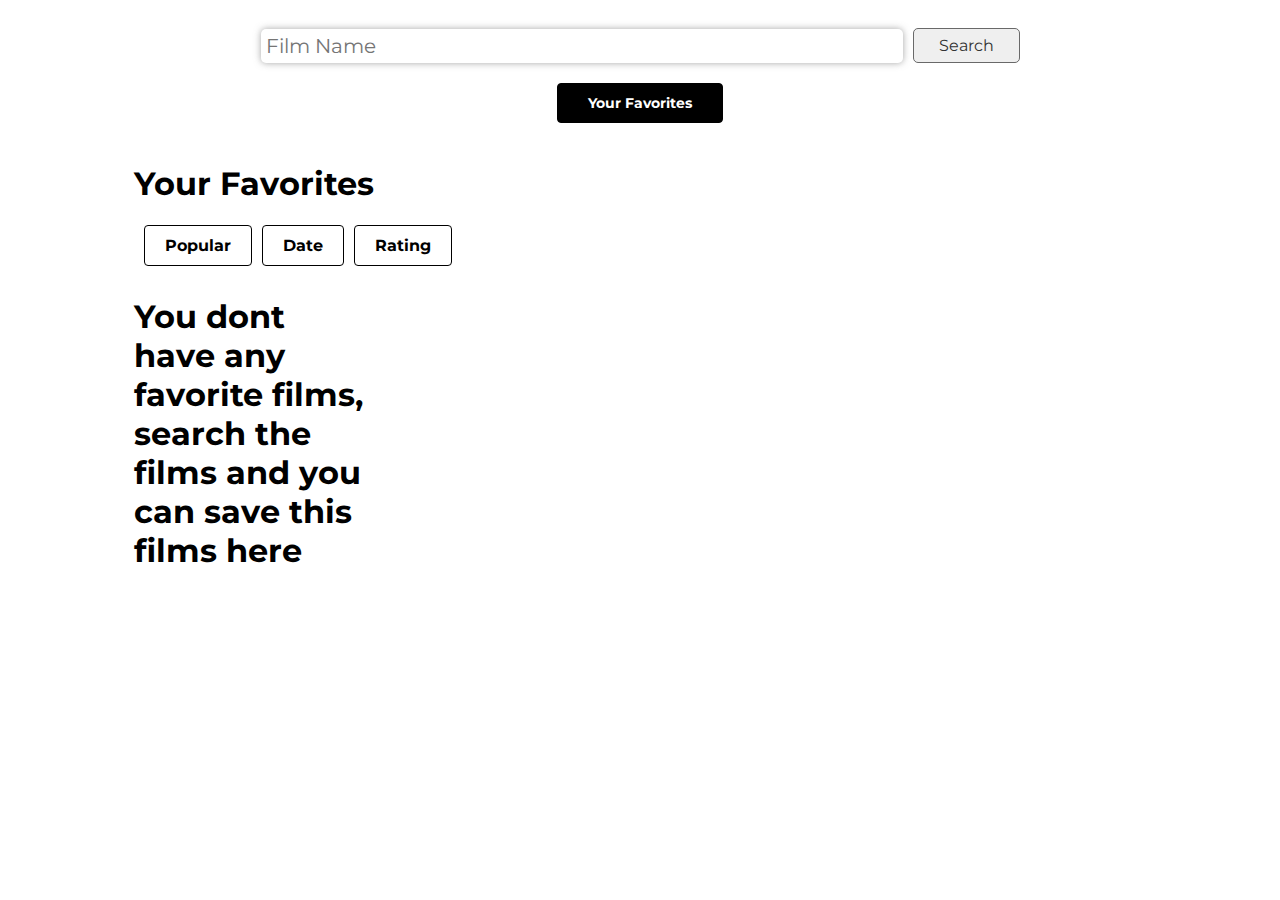
<file: Kino/index.html>
<!doctype html>
<html lang="en">
<head>
	<meta charset="UTF-8">
	<meta name="viewport"
	      content="width=device-width, user-scalable=no, initial-scale=1.0, maximum-scale=1.0, minimum-scale=1.0">
	<meta http-equiv="X-UA-Compatible" content="ie=edge">
	<title>Film App</title>
	<link rel="stylesheet" href="style.css">
</head>
<body>

<!-- Header section with search form and favorites button -->
<header class="header">
	<div class="searchFilm_form">
		<div class="search">
			<!-- Input field for searching films by name -->
			<input class="searchFilm_input" type="text" placeholder="Film Name">
			<!-- List for auto-suggestions below input field -->
			<ul class="auto-suggest" id="autoSuggest"></ul>
		</div>
		<!-- Button to trigger search action -->
		<button class="searchFilm_btn" type="submit">Search</button>
	</div>
	<!-- Button to show user's favorite films -->
	<button class="btn yourFavoritesBtn" onclick="showFavorites()">
		Your Favorites
	</button>
</header>


<!-- Dialog box to display detailed film information -->
<dialog id="film-info"></dialog>

<div class="container">
	<h1 class="searchTitle"></h1>
	<div class="sort-buttons">
		<!-- Sorting buttons for film results -->
		<button id="sortByPopular" class="sort-button">Popular</button>
		<button id="sortByDate" class="sort-button">Date</button>
		<button id="sortByRating" class="sort-button">Rating</button>
	</div>
	<!-- Container for film results -->
	<div class="content"></div>
</div>

<script src="script.js"></script>
</body>
</html>
</file>
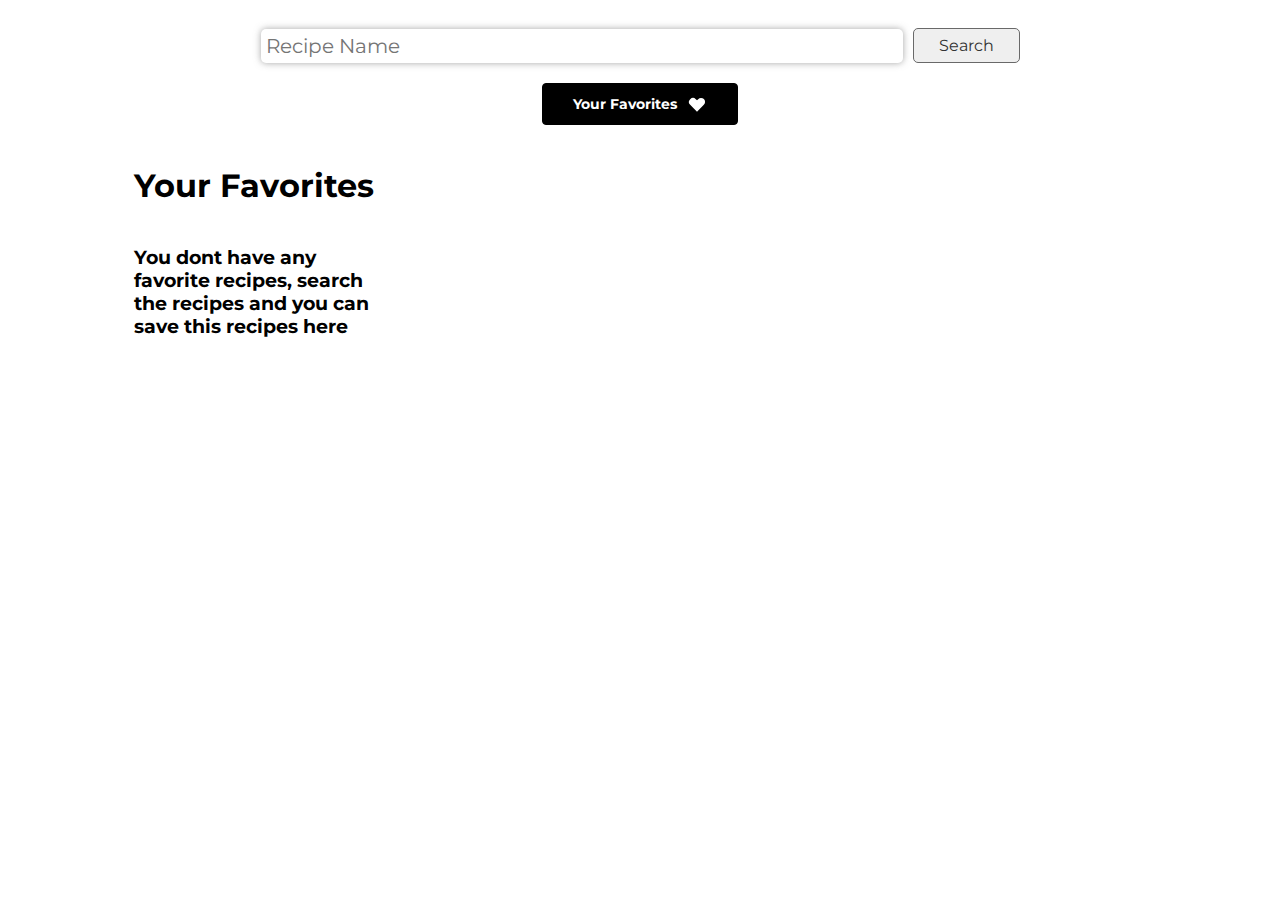
<file: RecipeApp/index.html>
<!doctype html>
<html lang="en">
<head>
	<meta charset="UTF-8">
	<meta name="viewport"
	      content="width=device-width, user-scalable=no, initial-scale=1.0, maximum-scale=1.0, minimum-scale=1.0">
	<meta http-equiv="X-UA-Compatible" content="ie=edge">
	<title>Recipe App</title>
	<link rel="stylesheet" href="style.css">
</head>
<body>

<header class="header">
	<div class="searchRecipe_form">
		<div class="search">
			<input class="searchRecipe_input" type="text" placeholder="Recipe Name">
			<ul class="auto-suggest" id="autoSuggest">

			</ul>
		</div>
		<button class="searchRecipe_btn" type="submit" >Search</button>
	</div>
	<button class="btn yourFavoritesBtn" onclick="showFavorites()">
		Your Favorites
		<svg xmlns="http://www.w3.org/2000/svg" class="h-5 w-5" viewBox="0 0 20 20" fill="currentColor"><path fill-rule="evenodd" d="M3.172 5.172a4 4 0 015.656 0L10 6.343l1.172-1.171a4 4 0 115.656 5.656L10 17.657l-6.828-6.829a4 4 0 010-5.656z" clip-rule="evenodd" /></svg>
	</button>
</header>

<dialog id="recipe-info" >

</dialog>

<div class="container">
	<h1 class="searchTitle"></h1>
	<div class="content">

	</div>
</div>



<script src="script.js"></script>
</body>
</html>
</file>
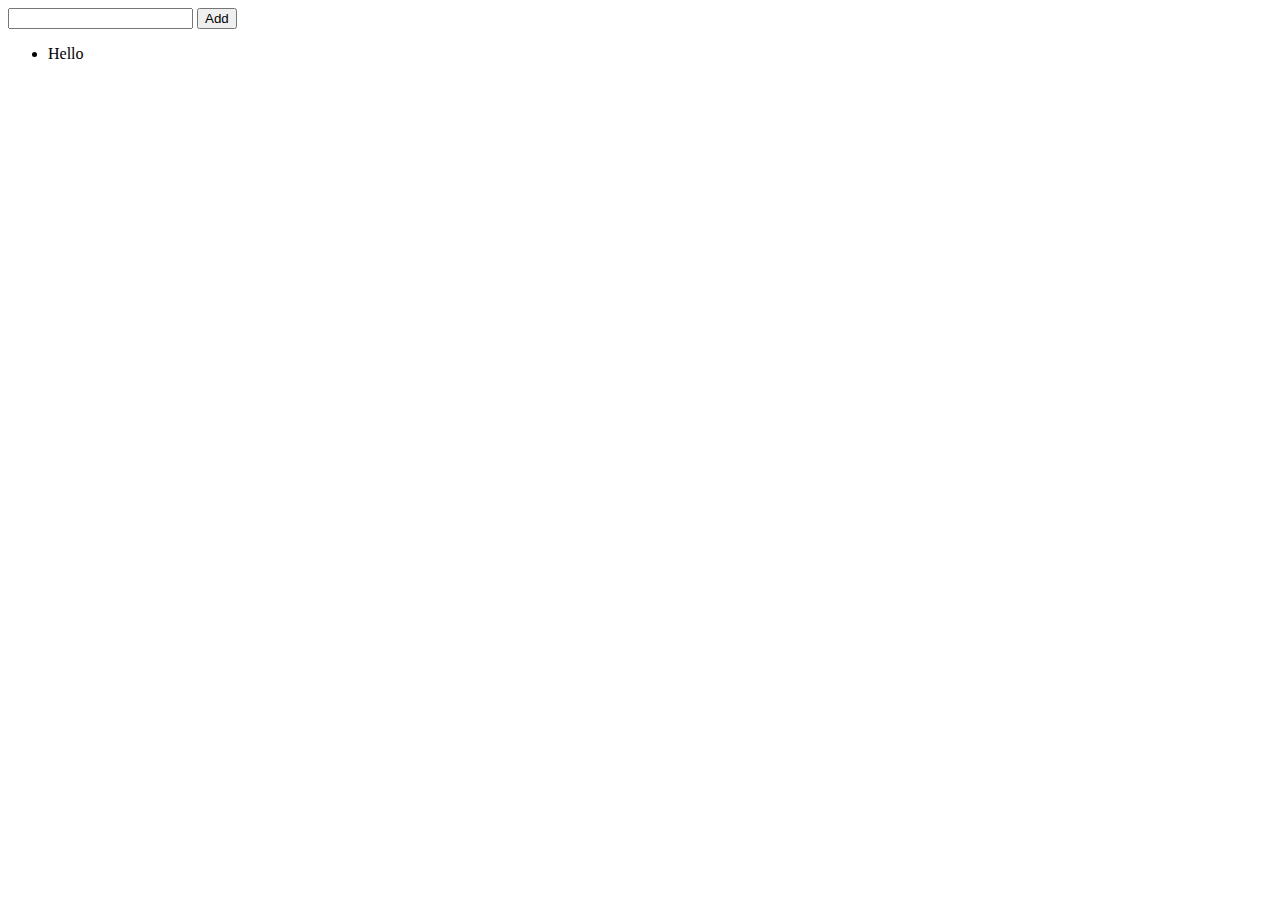
<file: test/index.html>
<!doctype html>
<html lang="en">
<head>
	<meta charset="UTF-8">
	<meta name="viewport"
	      content="width=device-width, user-scalable=no, initial-scale=1.0, maximum-scale=1.0, minimum-scale=1.0">
	<meta http-equiv="X-UA-Compatible" content="ie=edge">
	<title>Document</title>
	<link rel="stylesheet" href="style.css">
</head>
<body>

<div class="content">
	<input type="text" id="itemNameInput">
	<button id="addButton">Add</button>
	<ul class="content-list">
		<li>Hello</li>
	</ul>
</div>


<script src="script.js"></script>
</body>
</html>
</file>
<file: Kino/style.css>
@import url('https://fonts.googleapis.com/css2?family=Montserrat:ital,wght@0,100..900;1,100..900&display=swap');
/* Importing the Montserrat font to be used across the page */

/* Applying Montserrat font to all elements */
* {
    font-family: "Montserrat", sans-serif;
}

/* Styling the main body */
body {
    display: flex;
    flex-direction: column;
    align-items: center;
}

/* Styling the header section */
header {
    width: 100%;
    padding: 20px 0;
    display: flex;
    flex-direction: column;
    align-items: center;
    justify-content: center;
}

/* Styling for the film search form */
.searchFilm_form {
    width: 100%;
    display: flex;
    justify-content: center;
    align-items: center;
    gap: 10px;
}

/* Input field for film search */
.searchFilm_input {
    width: 100%;
    border-radius: 5px;
    padding: 5px;
    font-size: 20px;
    border: none;
    box-shadow: rgba(105, 105, 105, 0.6) 0 0 7px; /* Adds shadow around input */
}

/* Container for auto-suggested results */
.search {
    width: 50%;
    position: relative; /* Needed for absolute positioning inside */
}

/* Styling the auto-suggest dropdown */
.auto-suggest {
    margin: 0;
    padding: 0;
    position: absolute; /* Positions dropdown under input */
    width: 100%;
    list-style: none;
}

.auto-suggest li {
    width: 100%;
    background: #cecece;
    padding: 10px;
    cursor: pointer;
}

.auto-suggest li:hover {
    background: #ababab; /* Changes color when hovering */
}

/* Styling for the search button */
.searchFilm_btn {
    font-size: 16px;
    padding: 7px 25px;
    border: 1px solid #696969;
    cursor: pointer;
    border-radius: 5px;
    color: #333;
    margin-left: 10px;
}

/* Styling for the 'Your Favorites' button */
.yourFavoritesBtn {
    display: flex;
    align-items: center;
    gap: 10px;
    font-size: 14px !important;
    padding: 10px 30px;
    margin-top: 20px;
}

.yourFavoritesBtn svg {
    inline-size: 20px; /* Sets icon size */
}

/* Styling the container for sort buttons */
.sort-buttons {
    display: flex;
    gap: 10px;
    margin: 10px;
}

/* Styling each sort button */
.sort-button {
    padding: 10px 20px;
    font-size: 16px;
    font-weight: bold;
    cursor: pointer;
    border: 1px solid #000000;
    border-radius: 4px;
    background: #fff;
    color: #000;
    transition: background 0.3s; /* Smooth color transition */
}

.sort-button.active {
    background: #000;
    color: #fff; /* Changes color when active */
}

.sort-button:hover {
    background: #000;
    color: #fff; /* Changes color on hover */
}

/* Main content container */
.container {
    width: 80%;
}

/* Grid layout for displaying films */
.content {
    width: 100%;
    display: grid;
    grid-template-columns: repeat(4, 1fr); /* Four columns */
    gap: 20px; /* Space between film cards */
}

.film-card {
    max-width: 400px;
    display: flex;
    flex-direction: column;
    border-radius: 10px;
    border: 2px solid #000;
    padding: 10px;
}

.card-img {
    width: 100%;
    max-height: 500px;
    object-fit: cover; /* Keeps image proportionate */
    border-radius: 10px;
}

/* Film image in the card */
.film-img {
    width: 100%;
    border-radius: 10px 10px 0 0;
}

/* Button container within film card */
.card-buttons {
    margin-top: auto;
    display: flex;
    width: 100%;
    gap: 5px;
    position: relative;
}

/* Styling for film information text */
.film-information {
    margin-bottom: 20px;
}

.film-info-text {
    margin: 0; /* Removes extra space */
}

/* General button styling */
.btn {
    font-size: 12px;
    font-weight: bold;
    cursor: pointer;
    border: 1px solid #000000;
    border-radius: 4px;
    background: #000;
    color: #fff;
    transition: background 0.3s;
}

.btn:hover {
    background: #fff;
    color: #000;
}

.show-btn {
    flex: 9; /* Makes button wider */
    padding: 7px 0;
}

/* Favorite button styling */
.favorite-btn {
    flex: 1;
    display: flex;
    justify-content: center;
    align-items: center;
    color: gray;
}

.favorite-btn svg {
    transition: 0.1s;
    inline-size: 20px;
}

.favorite-checkbox {
    position: absolute;
    visibility: hidden;
}

/* Favorite button color when checked */
.favorite-checkbox:checked + .favorite-btn {
    color: red;
}

/* Backdrop for modals */
::backdrop {
    background-image: linear-gradient(90deg, #000, #000);
    opacity: 0.5; /* Darkens background */
}

/* Styling for film titles */
.film-title {
    margin: 0;
}

/* Styling for ingredients in lists */
.ingredients {
    display: flex;
    flex-wrap: wrap;
    gap: 10px;
    margin-top: 10px;
}

.ingredients .ingredient {
    border-radius: 10px;
    border: 1px solid #000;
    padding: 5px 10px;
}

/* Table styling */
table {
    width: 100%;
}

table, thead, th, td {
    border: 1px solid black;
    border-collapse: collapse;
    padding: 10px 30px;
    font-weight: normal;
}

/* Button styling for adding to favorites */
.add-to-fav-btn {
    width: 100%;
    display: flex;
    justify-content: center;
    align-items: center;
    gap: 5px;
    padding: 5px 0;
}

/* Icon color change on hover */
.add-to-fav-btn:hover svg {
    fill: palevioletred;
}

/* Modal content styling */
.film-modal-content {
    display: flex;
    flex-direction: column;
    gap: 10px;
}

/* Layout for film information in modals */
.about-film {
    display: flex;
    gap: 30px;
    margin-bottom: 30px;
}

/* Styling for film image and button in modal */
.film-img-btn {
    width: 300px;
}

/* Styling for film information in modal */
.film-info {
    width: 700px;
}

.film-info .film-name {
    margin: 10px 0;
    font-size: 26px; /* Larger font for title */
}

/* Rating block styling */
.film-info .rating-block {
    display: flex;
    gap: 10px;
    align-items: center;
}

/* Circle styling for film rating */
.film-info .rating-circle {
    display: flex;
    justify-content: center;
    align-items: center;
    border: 1px solid #000;
    border-radius: 50%;
    width: 25px;
    height: 25px;
    padding: 5px;
    color: #fff;
}

/* Font size for runtime text */
.runtime-text {
    font-size: 18px;
}

/* Styling for cast and crew sections */
.castOrCrew {
    display: grid;
    grid-template-columns: repeat(4, 1fr);
    gap: 10px;
    margin-top: 20px;
}

/* Actor image in cast section */
.actor-img {
    width: 150px;
    height: 225px;
}

.actor-card h4, p {
    margin: 0;
}

.actor-card p {
    font-size: 12px;
}

/* Styling for loading spinner animation */
.loading-spinner {
    position: fixed;
    top: 50%;
    left: 50%;
    transform: translate(-50%, -50%);
    border: 8px solid #f3f3f3;
    border-top: 8px solid #000;
    border-radius: 50%;
    width: 60px;
    height: 60px;
    animation: spin 1s linear infinite; /* Spin animation */
    z-index: 1000;
}

/* Keyframes for spinner rotation */

@keyframes spin {
    0% { transform: rotate(0deg); }
    100% { transform: rotate(360deg); }
}
</file>
<file: RecipeApp/style.css>
@import url('https://fonts.googleapis.com/css2?family=Montserrat:ital,wght@0,100..900;1,100..900&display=swap');
/*font-family: "Montserrat", sans-serif;*/
body{
    display: flex;
    flex-direction: column;
    align-items: center;
}
*{
    font-family: "Montserrat", sans-serif;
}
header{
    width: 100%;
    padding: 20px 0;
    display: flex;
    flex-direction: column;
    align-items: center;
    justify-content: center;
}
.searchRecipe_form{
    width: 100%;
    display: flex;
    justify-content: center;
    align-items: center;
    gap: 10px;
}
.searchRecipe_input{
    width: 100%;
    border-radius: 5px;
    padding: 5px;
    font-size: 20px;
    border: none;
    box-shadow: rgba(105, 105, 105, 0.6) 0 0 7px;
}
.search{
    width: 50%;
    position: relative;
}
.auto-suggest{
    margin: 0;
    padding: 0;
    position: absolute;
    width: 100%;
    list-style: none;
}
.auto-suggest li {
    width: 100%;
    background: #cecece;
    padding: 10px;
    cursor: pointer;
}
.auto-suggest li:hover{
    background: #ababab;
}
.searchRecipe_btn{
    font-size: 16px;
    padding: 7px 25px;
    border:1px solid #696969;
    cursor: pointer;
    border-radius: 5px;
    color: #333;
    margin-left: 10px;
}
.yourFavoritesBtn{
    display: flex;
    align-items: center;
    gap: 10px;
    font-size: 14px !important;
    padding: 10px 30px;
    margin-top: 20px
}
.yourFavoritesBtn svg{
    inline-size: 20px;
}

.container{
    width: 80%;
}
.content{
    width: 100%;
    display: grid;
    grid-template-columns: repeat(4, 1fr);
    gap: 20px;
}
.recipe-card{
    max-width: 300px;
    display: flex;
    flex-direction: column;
    border-radius: 10px;
    border: 2px solid #000;
    padding: 10px;
    height: auto;
}
.card-img{
    width: 100%;
    height: 190px;
    object-fit: cover;
    border-radius: 10px;
}
.recipe-img{
    width: 100%;
    height: 100%;
    border-radius: 10px 10px 0 0;
}
.card-buttons{
    margin-top: auto;
    display: flex;
    width: 100%;
    gap: 5px;
    position: relative;
}
.btn{
    font-size: 12px;
    font-weight: bold;
    cursor: pointer;
    border:1px solid #000000;
    border-radius: 4px;
    background: #000;
    color: #fff;
    transition: background 0.3s;
}
.btn:hover{
    background: #fff;
    color: #000;
}

.show-btn{
    flex: 9;
}
.favorite-btn{
    flex: 1;
}
.favorite-btn svg{
    transition: 0.1s;
    inline-size: 20px;
}
.favorite-btn {
    display: flex;
    justify-content: center;
    align-items: center;
    color: gray;
}
.favorite-checkbox{
    position: absolute;
    visibility: hidden;
}

.favorite-checkbox:checked + .favorite-btn {
    color: red;
}


::backdrop {
    background-image: linear-gradient(
            90deg,
            #000,
            #000
    );
    opacity: 0.5;
}

.recipe-info{
    width: 800px;
    display: flex;
    flex-direction: column;
    gap: 20px;
}
.info-img{
    width: 100%;
}
.recipe-title{
    margin: 0;
}
.ingredients{
    display: flex;
    flex-wrap: wrap;
    gap: 10px;
    margin-top: 10px;
}
.ingredients .ingredient{
    border-radius: 10px;
    border: 1px solid #000;
    padding: 5px 10px;
}

thead th, td{
    font-weight: bold;
}
table{
    width: 100%;
}
table, thead, th, td {
    border: 1px solid black;
    border-collapse: collapse;
    padding: 10px 30px;
    font-weight: normal;
}
.add-to-fav-btn{
    width: 100%;
    display: flex;
    justify-content: center;
    align-items: center;
    gap: 5px;
    padding: 5px 0;
}

.add-to-fav-btn svg{
    transition: 0.1s;
    inline-size: 20px;
}
.add-to-fav-btn:hover svg{
    fill: palevioletred;
}
.remove-from-fav-btn{

}
</file>
<file: test/style.css>
.list{
    border: 1px solid black;
    padding: 10px 20px;
}
</file>
